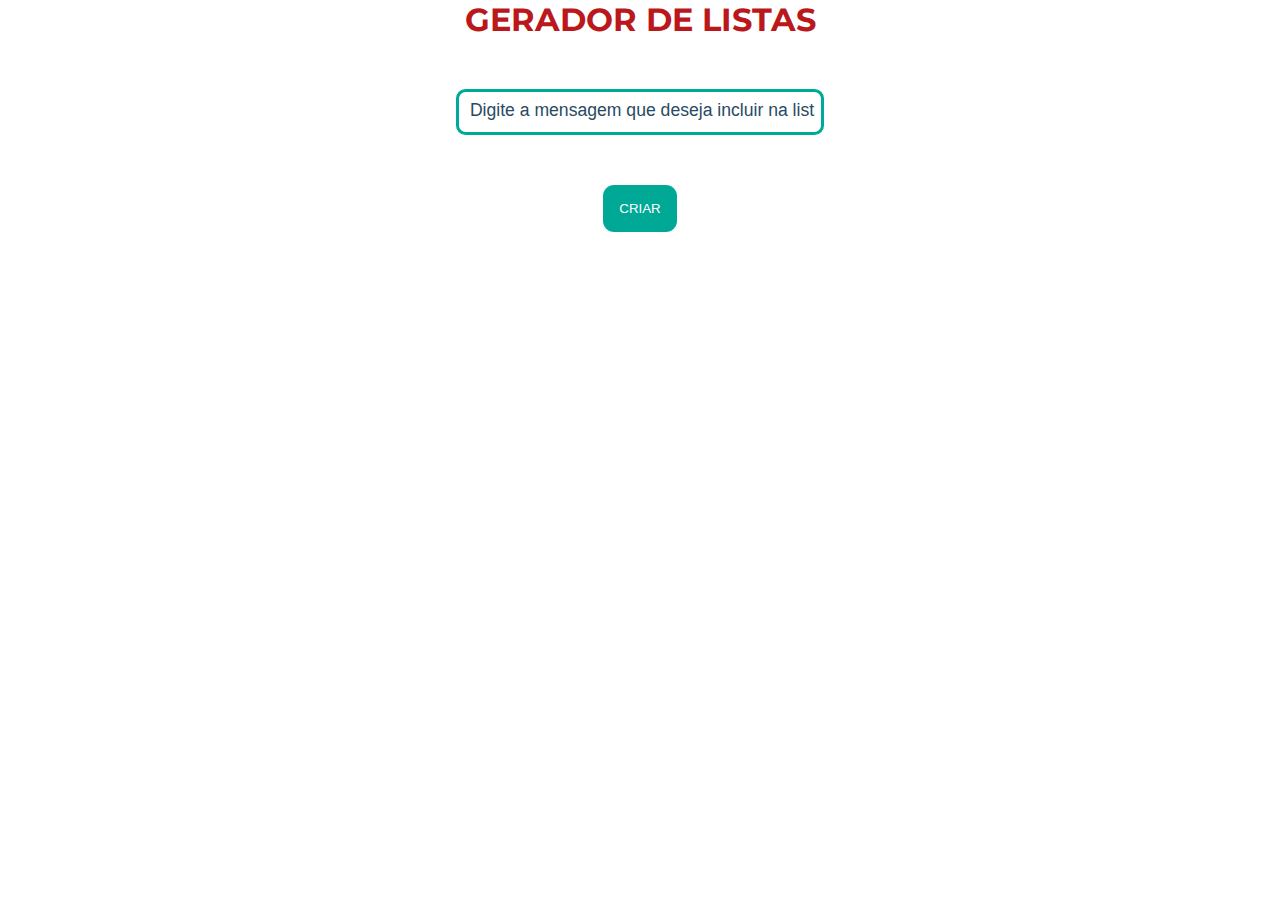
<file: Semana7_String/index.html>
<!DOCTYPE html>
<html lang="pt-br">
<head>
    <meta charset="UTF-8">
    <meta http-equiv="X-UA-Compatible" content="IE=edge">
    <meta name="viewport" content="width=device-width, initial-scale=1.0">
    <link rel="stylesheet" href="./style.css">
    <link href="https://fonts.googleapis.com/css2?family=Montserrat:wght@300&display=swap" rel="stylesheet">
    <link href="https://fonts.googleapis.com/css2?family=Open+Sans&display=swap" rel="stylesheet">
    <title>Gerador de listas</title>
</head>
<body>
    <h1>Gerador de listas</h1>
    
    <section class="main-sec">
        <input type="text" id="valor" placeholder=" Digite a mensagem que deseja incluir na lista">
        
        <ul id="gerar-lista">
        </ul>
    </section>
    <button type="button" onclick="criar_lista()">Criar</button>
    <script src="./Semana7_Q1.js/index.js">
    </script>
</body>
</html>
</file>
<file: Semana7_String/style.css>
*{
    margin: 0;
    padding: 0;
}

html{
    font-size: 62,5%;
}

body{ 
    display: flex;   
    justify-content: center;
    align-items: center;
    flex-direction: column;
}

h1{
    color: #ba181b;
    text-align: center;

    font-family: 'Montserrat',sans-serif;
    text-transform: uppercase;
}



.main-sec{
    background-color: #FFFFFF;
    
}

input[type="text"]{
    width: 70%;
    
    height: 1.7rem;
    border: 0.2rem solid #00a896;
    border-radius: 0.6rem;
    padding: 0.4rem;
}

input::placeholder{
    color: #284b63;
    font-size: 1.1rem;
}

button{
    background-color: #00a896;
    color: #FFFFFF;
    padding: 1.1rem;
    border: none;
    text-transform: uppercase;
    padding: 1.0rem;
    border-radius: 0.7rem;
    display: block;
    
}

button:hover{
     transform: scale(1.02);
}
section {
    display: flex;
    align-items: center;
    flex-direction: column;
    margin: 50px;
    min-width: 500px;
}

ul{
    text-align: center;
    display: none;
    flex-direction: column;
    border: 0.1rem solid #00a896;
    border-radius: 0.5rem;
    width: 75%;
    list-style-type: none;
    
}

li{
    font-family: 'Open Sans', sans-serif;
    font-size: 1.1rem;
    color: #ba181b;
    
    padding: 0.5rem;
}
</file>
